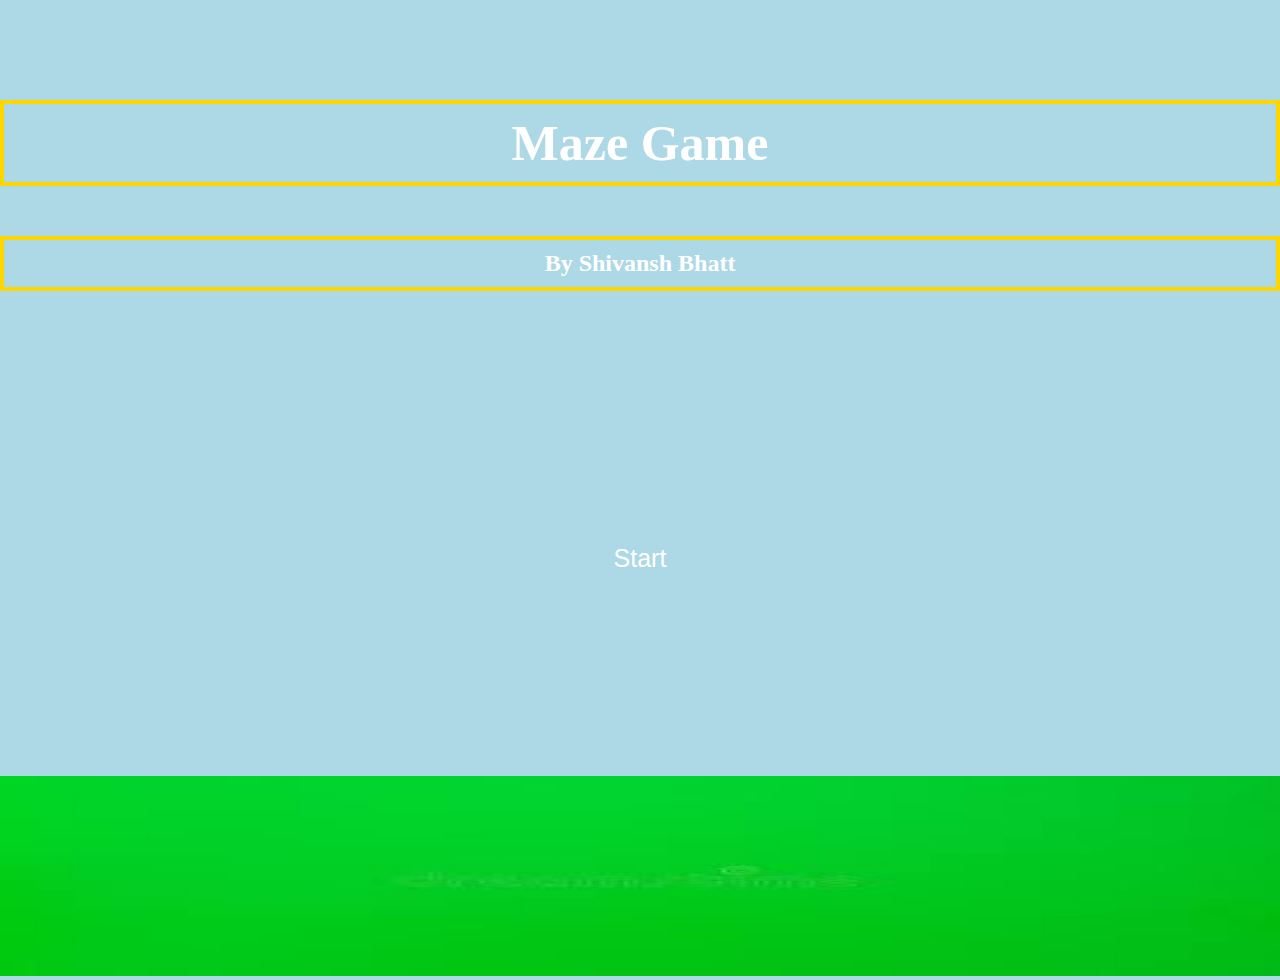
<file: index.html>
<!DOCTYPE html>
<html>

<head>
  <meta charset="utf-8">
  <meta name="viewport" content="width=device-width">
  <title>replit</title>
  <link href="Home.css" rel="stylesheet" type="text/css" />
</head>

<body>
  <div>
    <h1 id='title'>Maze Game</h1>
    <h2>By Shivansh Bhatt</h2>
    <button id='start'>Start</button>
    <img src="BotGrass.jpeg" />
  </div>
  <script src="Home.js"></script>
</body>

</html>
</file>
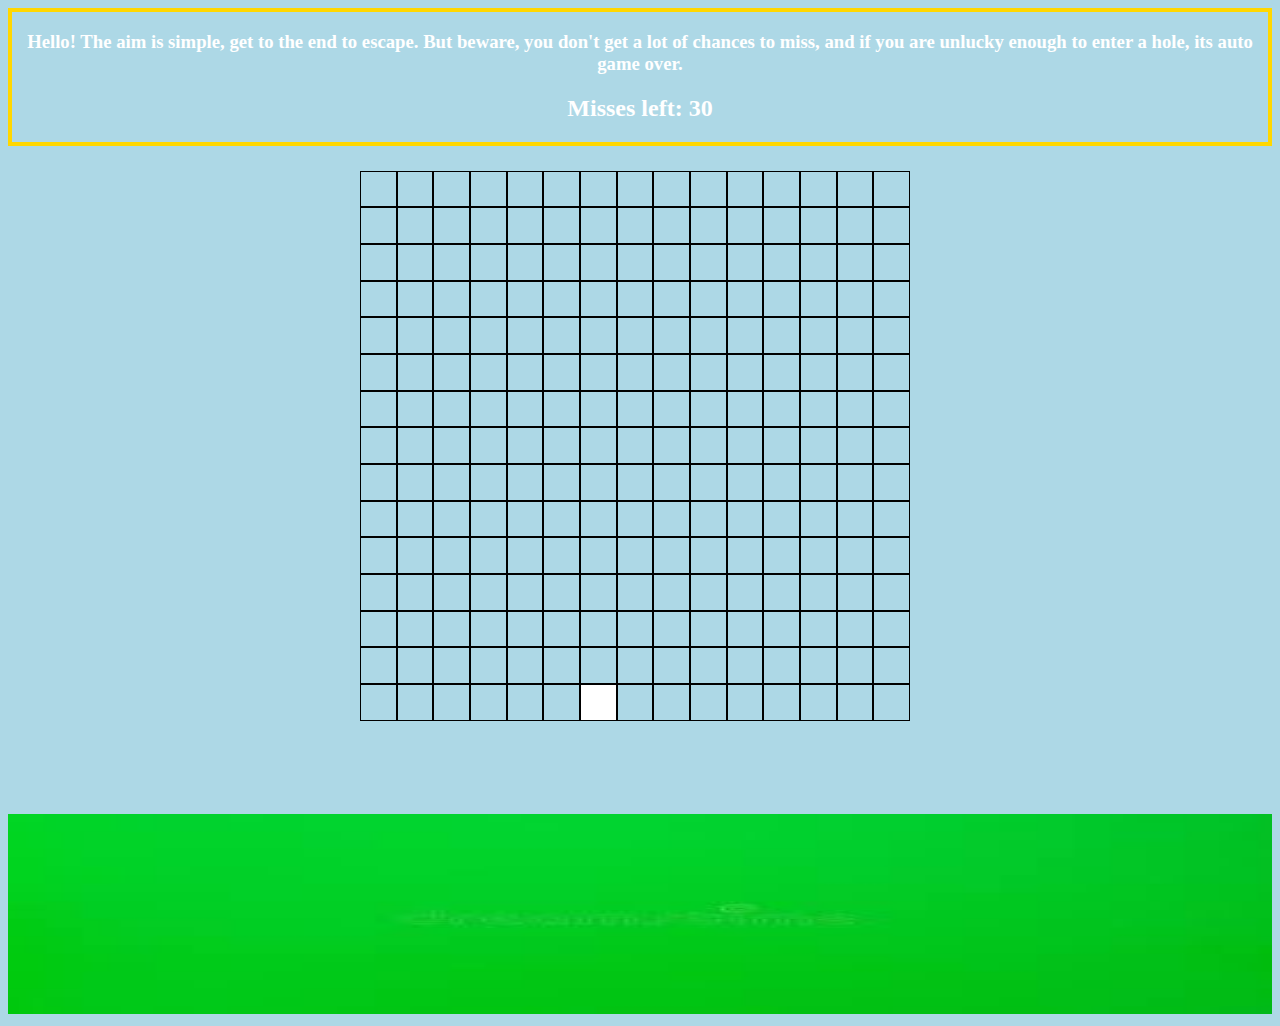
<file: lev1.html>
<!DOCTYPE html>
<html>

<head>
  <meta charset="utf-8">
  <meta name="viewport" content="width=device-width">
  <title>replit</title>
  <link href="lev1.css" rel="stylesheet" type="text/css" />
</head>

<body>
  <div id="info">
    <h3>Hello! The aim is simple, get to the end to escape. But beware, you don't get a lot of chances to miss, and if you are unlucky enough to enter a hole, its auto game over.</h3>
    <h2>Misses left: 30</h2>
  </div>
  <div id='grid'>
  </div>
  <button id = 'home'>Levels page</button>
  <img src = "BotGrass.jpeg"/>
  <script src="lev1.js"></script>
</body>

</html>
</file>
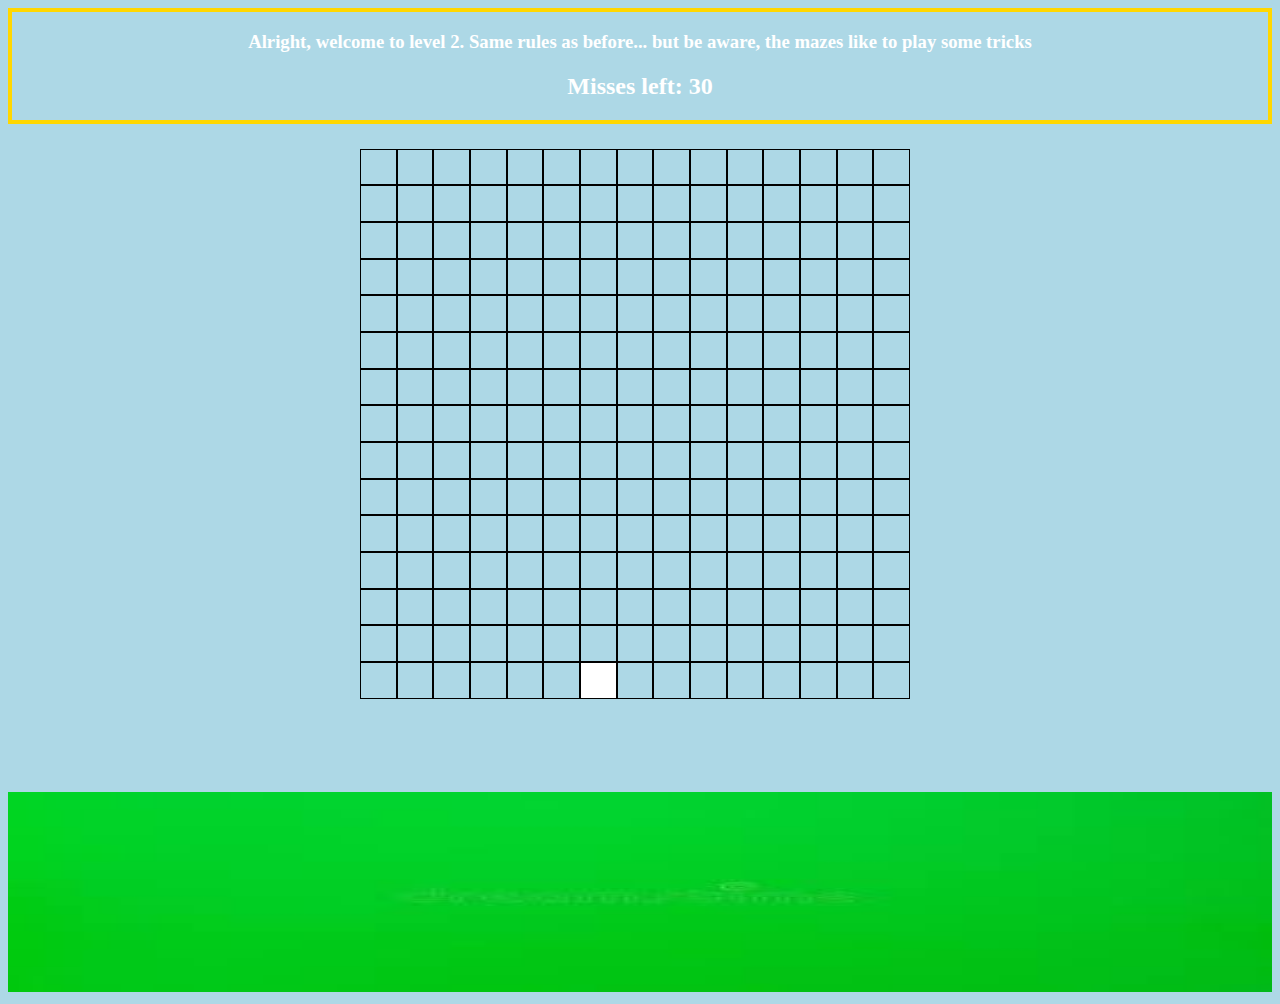
<file: lev2.html>
<!DOCTYPE html>
<html>

<head>
  <meta charset="utf-8">
  <meta name="viewport" content="width=device-width">
  <title>replit</title>
  <link href="lev1.css" rel="stylesheet" type="text/css" />
</head>

<body>
  <div id="info">
    <h3>Alright, welcome to level 2. Same rules as before... but be aware, the mazes like to play some tricks</h3>
    <h2>Misses left: 30</h2>
  </div>
  <div id='grid'>
  </div>
  <button id = 'home'>Levels page</button>
  <img src = "BotGrass.jpeg"/>
  <script src="lev2.js"></script>
</body>

</html>
</file>
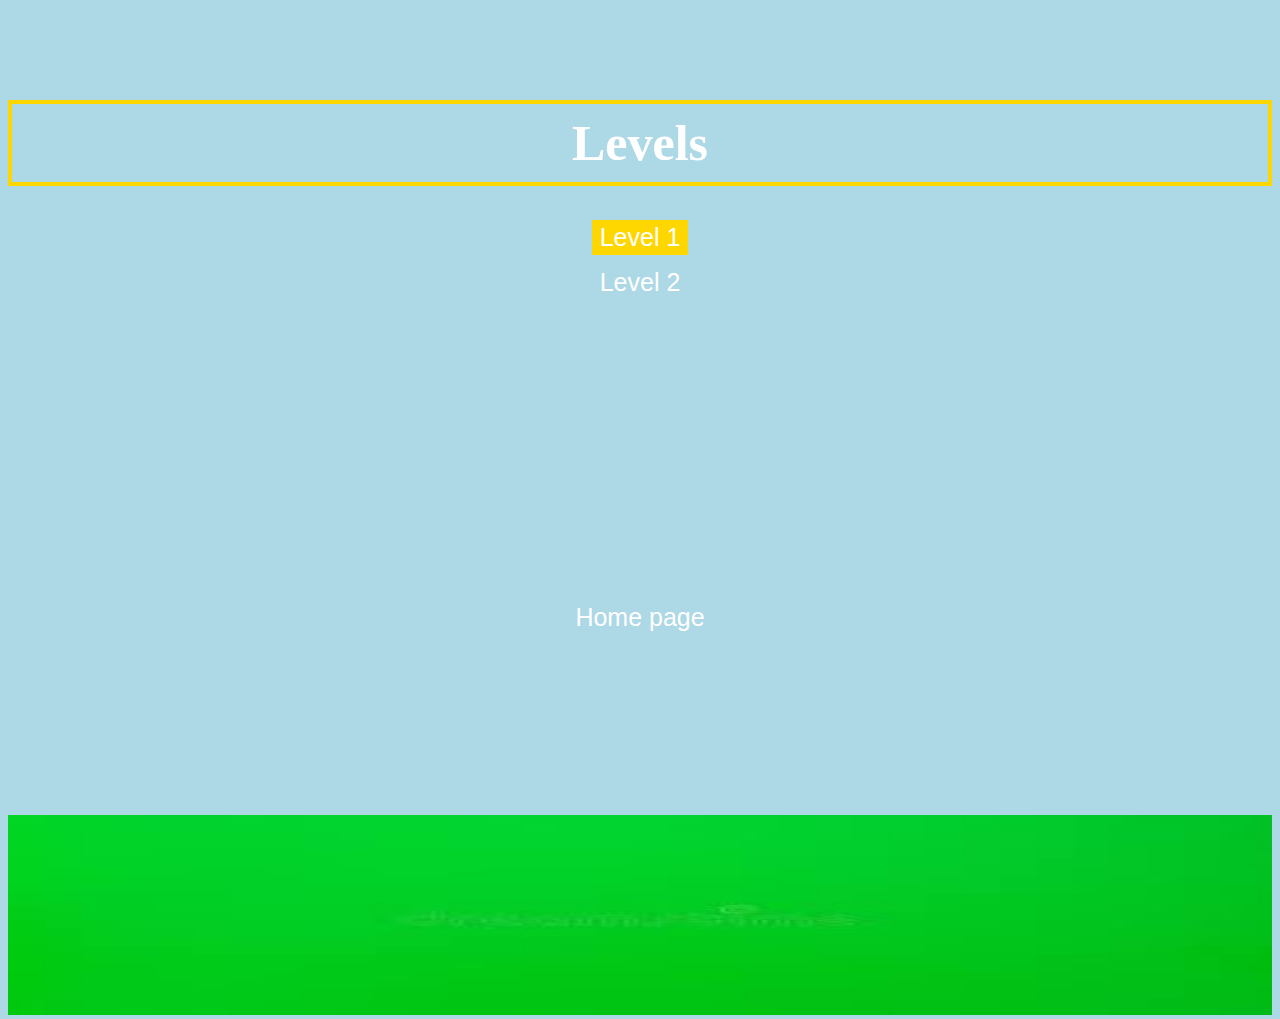
<file: LevelPage.html>
<!DOCTYPE html>
<html>

<head>
  <meta charset="utf-8">
  <meta name="viewport" content="width=device-width">
  <title>replit</title>
  <link href="LevelPage.css" rel="stylesheet" type="text/css" />
</head>

<body>
  <div>
    <h1>Levels</h1>
    <div id = 'levels'>
      <button id = 'level1'>Level 1</button>
      <button id = 'level2'>Level 2</button>
      
    </div>
    <button id = 'back'>Home page</button>
  </div>
  <img src = "BotGrass.jpeg"/>
  <script src="LevelPage.js"></script>
</body>

</html>
</file>
<file: Home.css>
html {
  height: 100%;
  width: 100%;
  background-color: lightblue;
}

body {
  margin: 0;
  padding: 0;
  padding-bottom: 0;
  margin-bottom: 0;
}

h1 {
 text-align: center;
 color: white;
 border: 4px solid gold;
 padding: 10px;
 margin-top: 100px;
 font-size: 50px;
 
}
h2 {
 text-align: center;
 color: white;
 border: 4px solid gold;
 padding: 10px;
 margin-top: 50px;
 

}

img {
  width: 100%;
  height: 200px;
  padding-top: 200px;
}
#start {
  display: block;
  margin: 0 auto;
  position:relative;
  margin-top:250px;
  background-color: transparent;
  border-color: transparent;
  color: white;
  font-size: 25px;
}
</file>
<file: lev1.css>
html {
  background-color: lightblue;
}

button {
  border: 1px solid black;
  background-color: transparent;;
}

img {
  width: 100%;
  height: 200px;
  padding-top: 30px;
  margin: 0;
}

#info{
  text-align: center;
  color: white;
  border: 4px solid gold;
}

#home{
  border-color: transparent;
  display: block;
  margin: 0 auto;
  color:white;
  font-size:20px;
  padding-top:60px;
  border:4px solid gold;
  text-align:center;
  padding: 10px 20px;
  margin-top: 20px;
}


#grid{
  padding-top: 25px;
  padding-right: 10px;
  margin: 0 auto;
  display: grid;
  grid-template-columns: repeat(15, 1fr);
  grid-template-rows: repeat(15, 1fr);
  gap: 0px;
  width: 550px;
  height: 550px;
}
</file>
<file: LevelPage.css>
html {
  height: 100%;
  width: 100%;
  background-color: lightblue;
}
div {
  display: block;
  justify-content: space-around;
}

h1 {
  text-align: center;
   color: white;
   border: 4px solid gold;
   padding: 10px;
   margin-top: 100px;
   font-size: 50px;
}
img {
  width: 100%;
  height: 200px;
  padding-top: 180px;
}
#levels button {
  display: block;
  margin: 10px auto;
  position:relative;
  background-color: gold;
  border-color: transparent;
  color: white;
  font-size: 25px;
  
}



#back{
  display: block;
  margin: 0 auto;
  position:relative;
  margin-top:300px;
  background-color: transparent;
  border-color: transparent;
  color: white;
  font-size: 25px;
}
</file>
